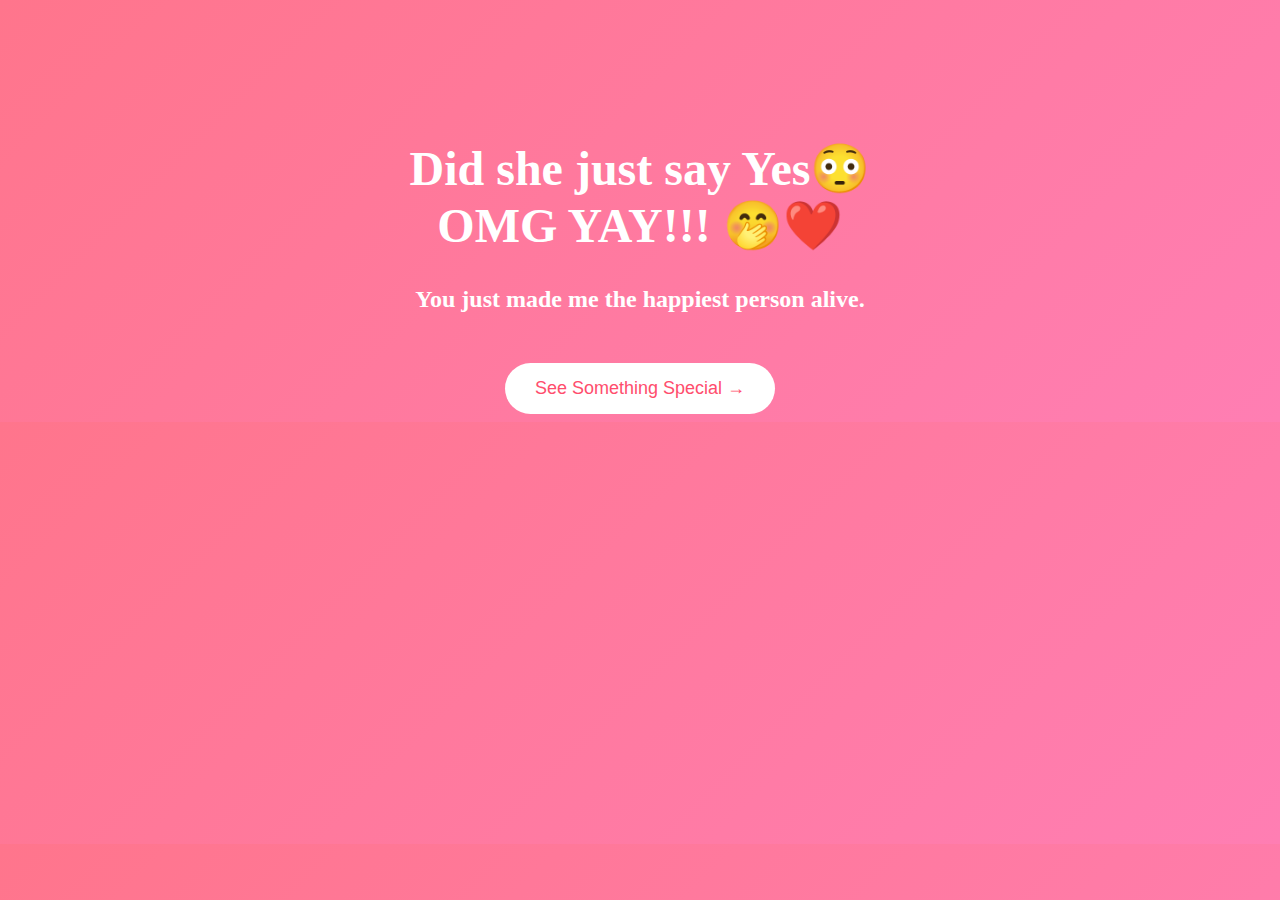
<file: yes.html>
<!DOCTYPE html>
<html>
<head>
<title>She Said Yes ❤️</title>

<style>
body{
    background: linear-gradient(135deg,#ff758c,#ff7eb3);
    color:white;
    font-family:Segoe UI;
    text-align:center;
    padding-top:100px;
}

h1{
    font-size:3rem;
}

button{
    padding:15px 30px;
    border:none;
    border-radius:30px;
    background:white;
    color:#ff4d6d;
    font-size:18px;
    cursor:pointer;
    margin-top:30px;
}
</style>
</head>

<body>

<h1>Did she just say Yes😳<br> OMG YAY!!! 🤭❤️</h1>
<h2>You just made me the happiest person alive.</h2>

<button onclick="location.href='memories.html'">
See Something Special →
</button>

</body>
</html>
</file>
